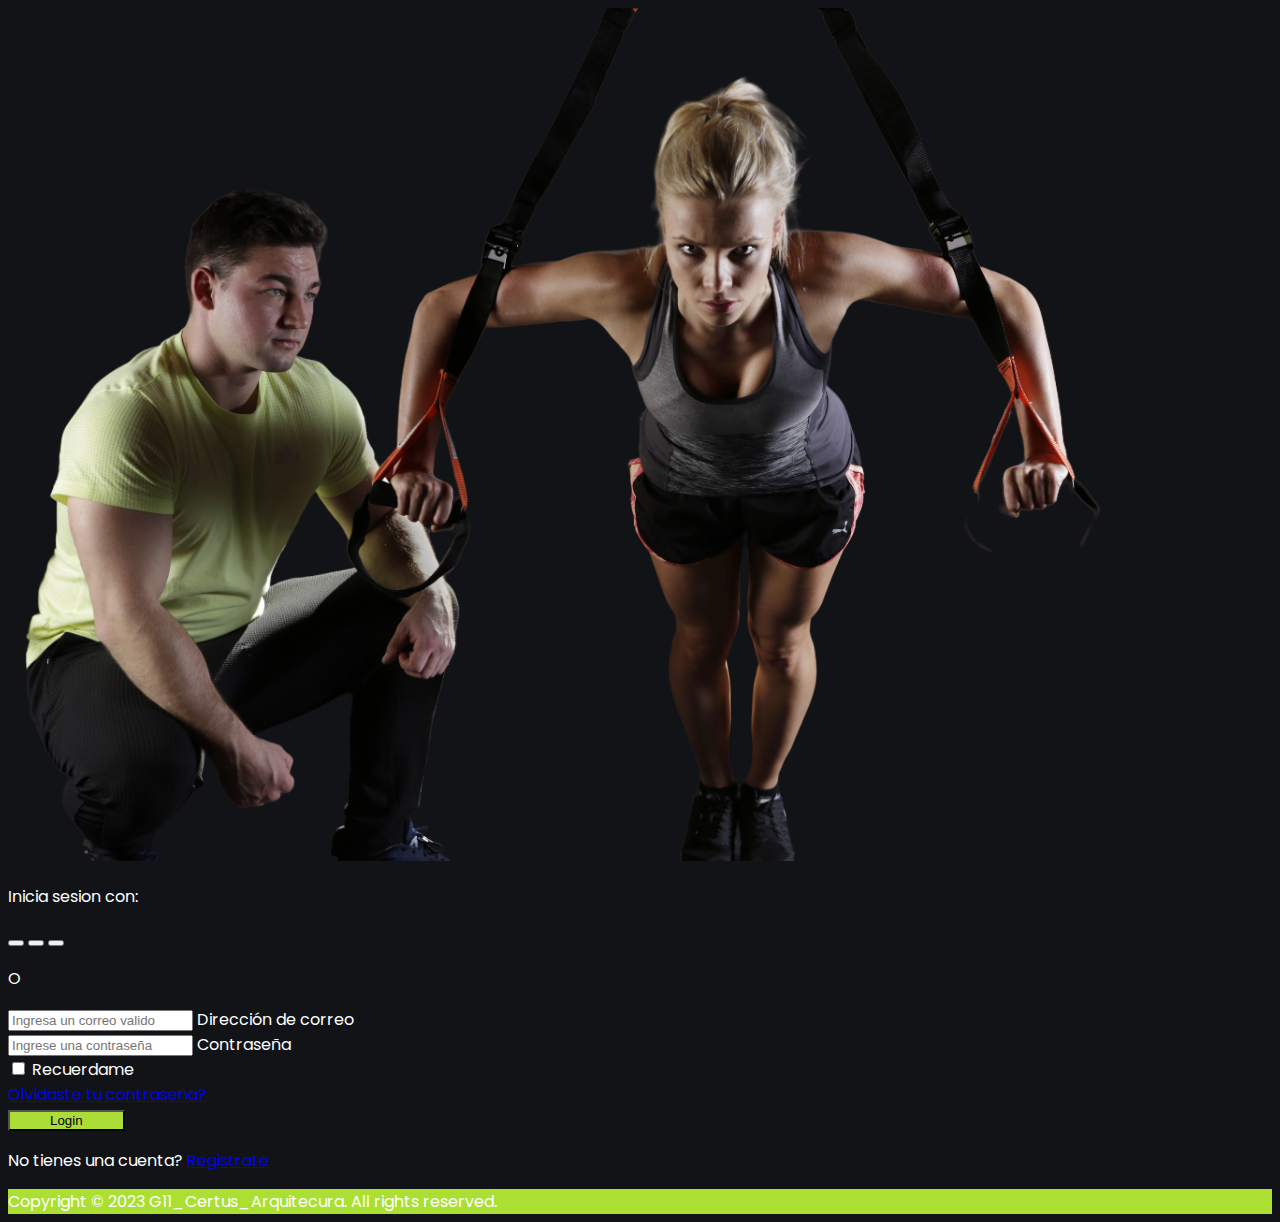
<file: login.html>
<!DOCTYPE html>
<html lang="en">
<head>
    <meta charset="UTF-8">
    <meta name="viewport" content="width=device-width, initial-scale=1.0">
    <title>Login</title>
    <link rel="stylesheet" href="https://cdn.jsdelivr.net/npm/bootstrap@4.6.2/dist/css/bootstrap.min.css" integrity="sha384-xOolHFLEh07PJGoPkLv1IbcEPTNtaed2xpHsD9ESMhqIYd0nLMwNLD69Npy4HI+N" crossorigin="anonymous">
    <link rel="stylesheet" href="login.css" />
</head>
<body>
    <section class="vh-100">
        <div class="container-fluid h-custom">
          <div class="row d-flex justify-content-center align-items-center h-100">
            <div class="col-md-9 col-lg-6 col-xl-5">
              <img src="assets/img.png"
              class="img-fluid" alt="Sample image">
            </div>
            <div class="col-md-8 col-lg-6 col-xl-4 offset-xl-1">
              <form>
                <div class="d-flex flex-row align-items-center justify-content-center justify-content-lg-start">
                  <p class="lead fw-normal mb-0 me-3">Inicia sesion con:</p>
                  <button type="button" class="btn btn-primary btn-floating mx-1">
                    <i class="fab fa-facebook-f"></i>
                  </button>
      
                  <button type="button" class="btn btn-primary btn-floating mx-1">
                    <i class="fab fa-twitter"></i>
                  </button>
      
                  <button type="button" class="btn btn-primary btn-floating mx-1">
                    <i class="fab fa-linkedin-in"></i>
                  </button>
                </div>
      
                <div class="divider d-flex align-items-center my-4">
                  <p class="text-center fw-bold mx-3 mb-0">O</p>
                </div>
      
                <!-- Email input -->
                <div class="form-outline mb-4">
                  <input type="email" id="form3Example3" class="form-control form-control-lg"
                    placeholder="Ingresa un correo valido" />
                  <label class="form-label" for="form3Example3">Dirección de correo</label>
                </div>
      
                <!-- Password input -->
                <div class="form-outline mb-3">
                  <input type="password" id="form3Example4" class="form-control form-control-lg"
                    placeholder="Ingrese una contraseña" />
                  <label class="form-label" for="form3Example4">Contraseña</label>
                </div>
      
                <div class="d-flex justify-content-between align-items-center">
                  <!-- Checkbox -->
                  <div class="form-check mb-0">
                    <input class="form-check-input me-2" type="checkbox" value="" id="form2Example3" />
                    <label class="form-check-label" for="form2Example3">
                      Recuerdame
                    </label>
                  </div>
                  <a href="#!" class="text-body">Olvidaste tu contraseña?</a>
                </div>
      
                <div class="text-center text-lg-start mt-4 pt-2">
                  <button type="button" class="btn  btn-lg"  id="button"
                  style="padding-left: 2.5rem; padding-right: 2.5rem;">Login</button>
                  <p class="small fw-bold mt-2 pt-1 mb-0">No tienes una cuenta? <a href="#!"
                      class="link-danger">Registrate</a></p>
                </div>
      
              </form>
            </div>
          </div>
        </div>
        <div id="footer"
        class="d-flex flex-column flex-md-row text-center text-md-start justify-content-between py-4 px-4 px-xl-5 ">
        <!-- Copyright -->
        <div class="text-white mb-3 mb-md-0">
          Copyright © 2023 G11_Certus_Arquitecura. All rights reserved.
        </div>
        <!-- Copyright -->

        <!-- Right -->
        <div>
          <a href="#!" class="text-white me-4">
            <i class="fab fa-facebook-f"></i>
          </a>
          <a href="#!" class="text-white me-4">
            <i class="fab fa-twitter"></i>
          </a>
          <a href="#!" class="text-white me-4">
            <i class="fab fa-google"></i>
          </a>
          <a href="#!" class="text-white">
            <i class="fab fa-linkedin-in"></i>
          </a>
        </div>
        <!-- Right -->
      </div>
      </section>
</body>
</html>
</file>
<file: login.css>
@import url("https://fonts.googleapis.com/css2?family=Poppins:wght@400;500;600;700&display=swap");

:root {
    --primary-color: #111317;
    --primary-color-light: #1f2125;
    --primary-color-extra-light: #35373b;
    --secondary-color: #abdf31;
    --secondary-color-dark: #abdd36;
    --text-light: #d1d5db;
    --white: #ffffff;
    --max-width: 1200px;
}

body {
    font-family: "Poppins", sans-serif;
    background-color: var(--primary-color);
    color: var(--white);
}

.divider:after,
.divider:before {
    content: "";
    flex: 1;
    height: 1px;
    background: #eee;
}

.h-custom {
    height: calc(100% - 73px);
}

#footer {
    background: var(--secondary-color);
}

#button {
    background: var(--secondary-color-dark);
}

@media (max-width: 450px) {
    .h-custom {
        height: 100%;
    }
}
</file>
